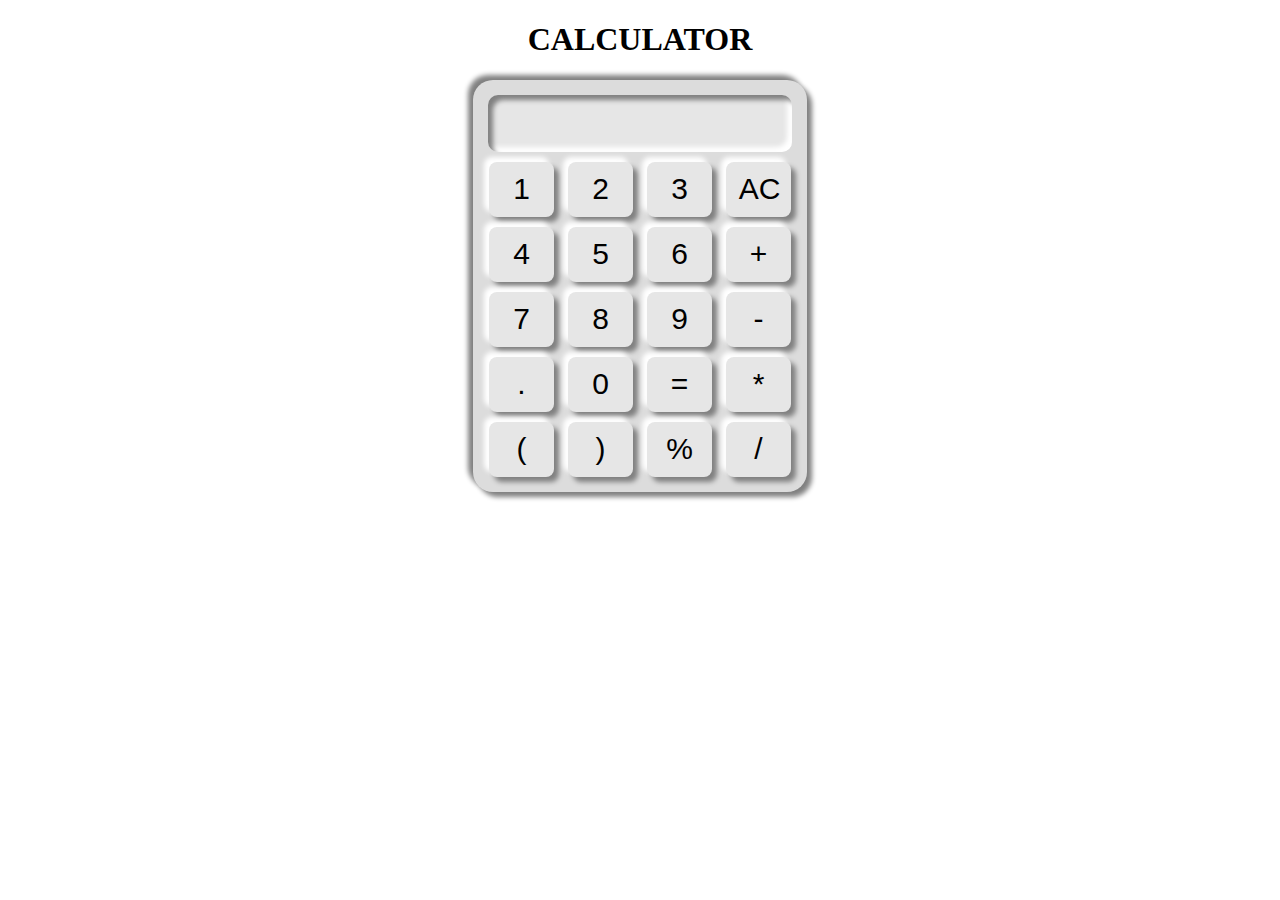
<file: Calculator/index.html>
<!DOCTYPE html>
<html>
    <head>
   
    <meta name="viewport" content="width=device-width" initial-scale="1.0">
<title>calculator</title>
    <!-- <link rel="stylesheet"href=""> -->
    <style>
        .container{margin:auto;}

#answer{width:300px;
        border-radius:10px;}

input{font-size:30px;
      width:65px;
      height:55px;
      margin:5px;
      border:0px solid;
      border-radius:8px;
background:rgb(230,230,230);
      outline:none;
      }

.calc{background:rgb(220,220,220);
     padding:10px;
     border-radius:20px; display:inline-block ;
     }
     
     input{
    box-shadow:5px 5px 5px grey, -5px -5px 5px white;
}

input:hover{
    box-shadow:inset 5px 5px 5px grey,inset -5px -5px 5px white;
}

#answer{
    box-shadow:inset 5px 5px 5px grey,inset -5px -5px 5px white;
}

.calc{
    box-shadow:5px 5px 5px grey, -5px -5px 5px grey;
}

    </style>
    </head>
    <body>
    

        <div calss="container" align="center">
        
        <h1>CALCULATOR</h1>
<form name="forms">
          <div class="calc">
<input type="text" id="answer" name="screen">
<br>

<input type="button" value=" 1 " 
onclick="forms.screen.value+='1'">
<input type="button" value=" 2 " 
onclick="forms.screen.value+='2'">
<input type="button" value=" 3 " 
onclick="forms.screen.value+='3'">
<input type="button" value=" AC " 
onclick="forms.screen.value =''">
                    <br>
                    <input type="button" value=" 4 " 
onclick="forms.screen.value+='4'">
<input type="button" value=" 5 " 
onclick="forms.screen.value+='5'">
<input type="button" value=" 6 " 
onclick="forms.screen.value+='6'">
<input type="button" value=" + " 
onclick="forms.screen.value+='+'">
                    <br>
                    <input type="button" value=" 7 " 
onclick="forms.screen.value+='7'">
<input type="button" value=" 8 " 
onclick="forms.screen.value+='8'">
<input type="button" value=" 9 " 
onclick="forms.screen.value+='9'">
<input type="button" value=" - " 
onclick="forms.screen.value+='-'">
                    <br>
                    
                    <input type="button" value=" . " 
onclick="forms.screen.value+='.'">
<input type="button" value=" 0 " 
onclick="forms.screen.value+='0'">
<input type="button" value=" = " 
onclick="forms.screen.value = eval(forms.screen.value)">
<input type="button" value=" * " 
onclick="forms.screen.value+='*'">
                    <br>
                    
                    <input type="button" value=" ( " 
onclick="forms.screen.value+='('">
<input type="button" value=" ) " 
onclick="forms.screen.value+=')'">
<input type="button" value=" % " 
onclick="forms.screen.value+='%'">
<input type="button" value=" / " 
onclick="forms.screen.value+='/'">
                    <br>
                    
                    
                </div>
                
            </form>
            
        </div>
        
    </body> 
</html>
</file>
